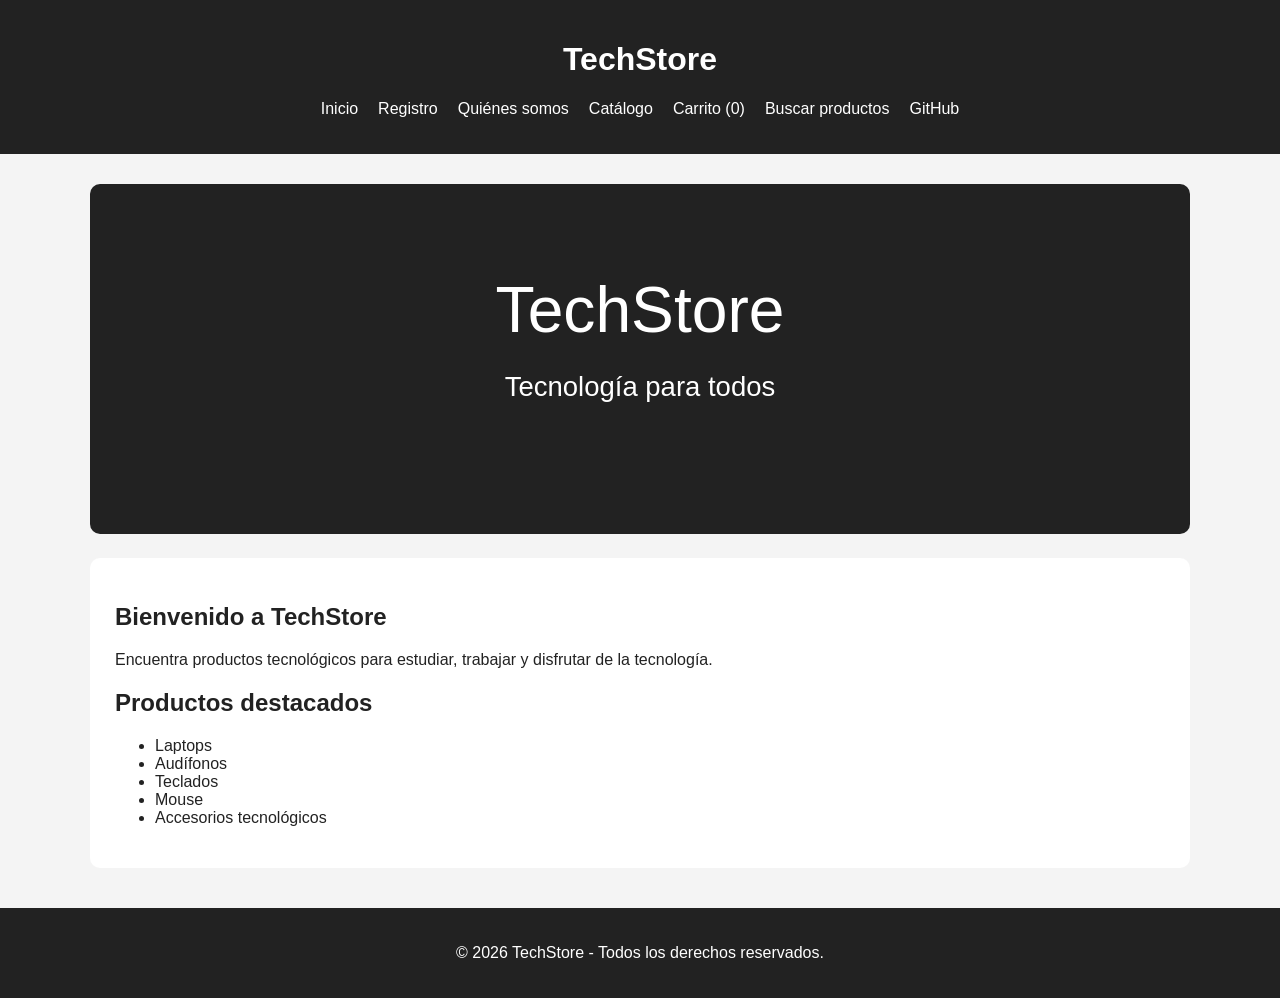
<file: index.html>
<!DOCTYPE html>
<html lang="es">
<head>
    <meta charset="UTF-8">
    <meta name="viewport" content="width=device-width, initial-scale=1.0">
    <title>TechStore - Inicio</title>
    <link rel="stylesheet" href="styles.css">
</head>

<body>

<header>
    <h1>TechStore</h1>

    <nav>
        <ul>
            <li><a href="index.html">Inicio</a></li>
            <li><a href="registro.html">Registro</a></li>
            <li><a href="quienes-somos.html">Quiénes somos</a></li>
            <li><a href="catalogo.html">Catálogo</a></li>
            <li><a href="carrito.html">Carrito (<span id="contador-carrito">0</span>)</a></li>
            <li><a href="busqueda.html">Buscar productos</a></li>
            <li><a href="https://www.github.com" target="_blank">GitHub</a></li>
        </ul>
    </nav>
</header>

<main>

    <section class="banner">
        <img src="imgs/banner.svg" alt="Banner de TechStore">
    </section>

    <section class="bienvenida">
        <h2>Bienvenido a TechStore</h2>

        <p>
            Encuentra productos tecnológicos para estudiar, trabajar
            y disfrutar de la tecnología.
        </p>

        <h2>Productos destacados</h2>

        <ul>
            <li>Laptops</li>
            <li>Audífonos</li>
            <li>Teclados</li>
            <li>Mouse</li>
            <li>Accesorios tecnológicos</li>
        </ul>
    </section>

</main>

<footer>
    <p>© 2026 TechStore - Todos los derechos reservados.</p>
</footer>

<script src="script.js"></script>

</body>
</html>
</file>
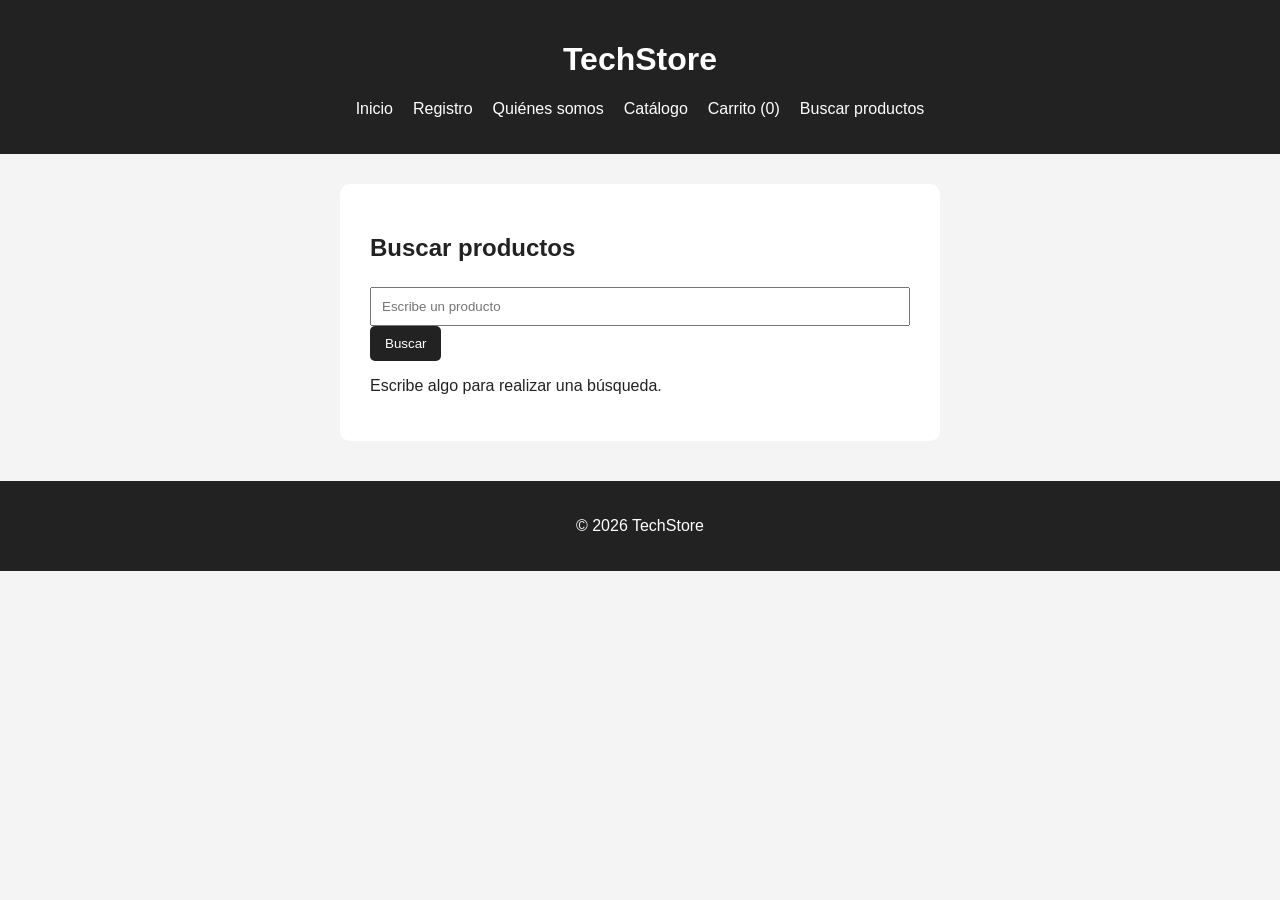
<file: busqueda.html>
<!DOCTYPE html>
<html lang="es">
<head>
    <meta charset="UTF-8">
    <meta name="viewport" content="width=device-width, initial-scale=1.0">
    <title>TechStore - Buscar productos</title>
    <link rel="stylesheet" href="styles.css">
</head>

<body>

<header>
    <h1>TechStore</h1>

    <nav>
        <ul>
            <li><a href="index.html">Inicio</a></li>
            <li><a href="registro.html">Registro</a></li>
            <li><a href="quienes-somos.html">Quiénes somos</a></li>
            <li><a href="catalogo.html">Catálogo</a></li>
            <li><a href="carrito.html">Carrito (<span id="contador-carrito">0</span>)</a></li>
            <li><a href="busqueda.html">Buscar productos</a></li>
        </ul>
    </nav>
</header>

<main>

    <section class="busqueda">

        <h2>Buscar productos</h2>

        <form id="form-busqueda">

            <input
                type="text"
                id="campo-busqueda"
                placeholder="Escribe un producto"
            >

            <button type="submit">Buscar</button>

        </form>

        <div id="resultados">

            <p>Escribe algo para realizar una búsqueda.</p>

        </div>

    </section>

</main>

<footer>
    <p>© 2026 TechStore</p>
</footer>

<script src="script.js"></script>

</body>
</html>
</file>
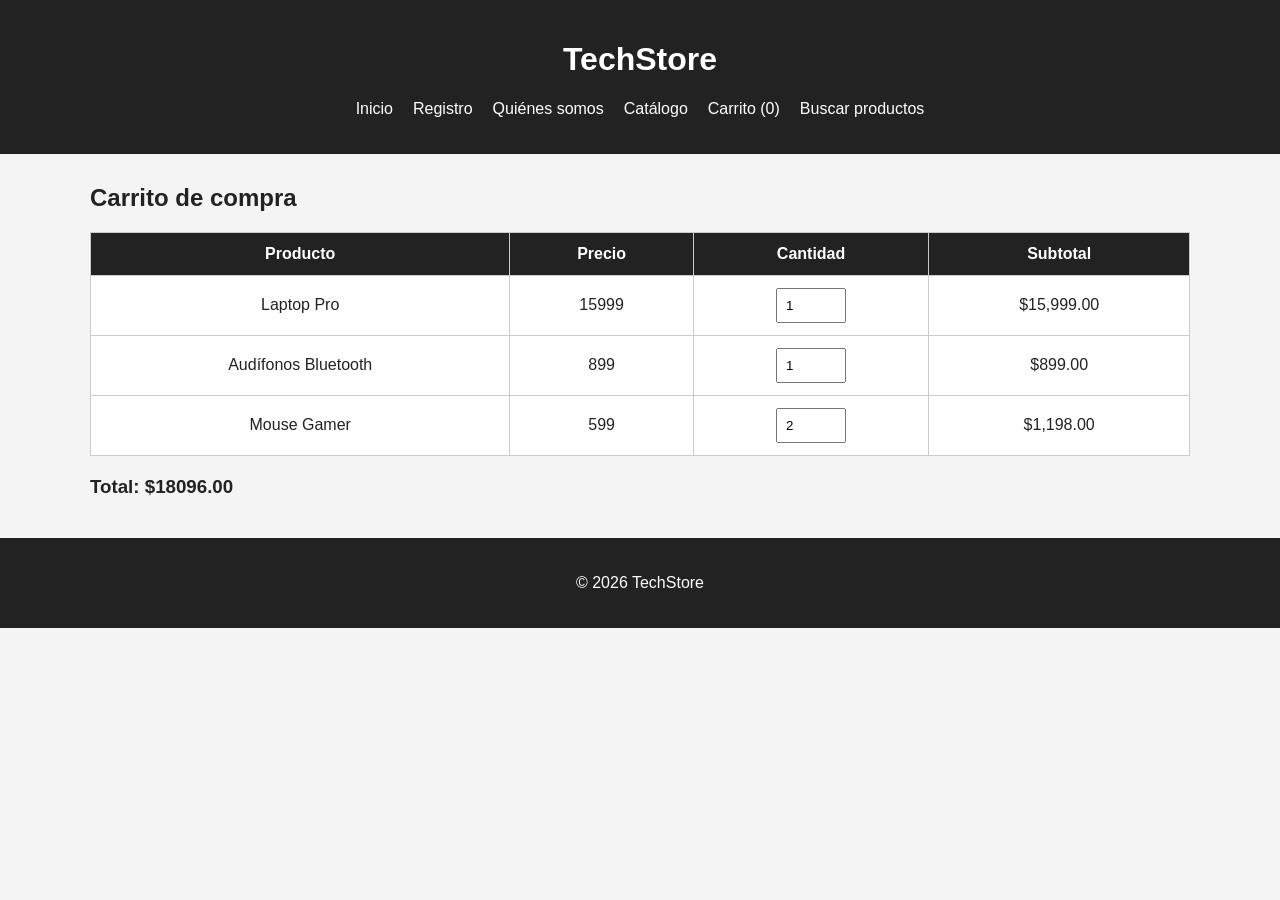
<file: carrito.html>
<!DOCTYPE html>
<html lang="es">
<head>
    <meta charset="UTF-8">
    <meta name="viewport" content="width=device-width, initial-scale=1.0">
    <title>TechStore - Carrito</title>
    <link rel="stylesheet" href="styles.css">
</head>

<body>

<header>
    <h1>TechStore</h1>

    <nav>
        <ul>
            <li><a href="index.html">Inicio</a></li>
            <li><a href="registro.html">Registro</a></li>
            <li><a href="quienes-somos.html">Quiénes somos</a></li>
            <li><a href="catalogo.html">Catálogo</a></li>
            <li><a href="carrito.html">Carrito (<span id="contador-carrito">0</span>)</a></li>
            <li><a href="busqueda.html">Buscar productos</a></li>
        </ul>
    </nav>
</header>

<main>

    <section>
        <h2>Carrito de compra</h2>

        <table class="tabla-carrito">

            <thead>
                <tr>
                    <th>Producto</th>
                    <th>Precio</th>
                    <th>Cantidad</th>
                    <th>Subtotal</th>
                </tr>
            </thead>

            <tbody>

                <tr class="producto-carrito">
                    <td>Laptop Pro</td>
                    <td class="precio">15999</td>
                    <td>
                        <input type="number" class="cantidad" value="1" min="0">
                    </td>
                    <td class="subtotal">$15,999.00</td>
                </tr>

                <tr class="producto-carrito">
                    <td>Audífonos Bluetooth</td>
                    <td class="precio">899</td>
                    <td>
                        <input type="number" class="cantidad" value="1" min="0">
                    </td>
                    <td class="subtotal">$899.00</td>
                </tr>

                <tr class="producto-carrito">
                    <td>Mouse Gamer</td>
                    <td class="precio">599</td>
                    <td>
                        <input type="number" class="cantidad" value="2" min="0">
                    </td>
                    <td class="subtotal">$1,198.00</td>
                </tr>

            </tbody>

        </table>

        <h3>
            Total:
            $<span id="total-carrito">18096.00</span>
        </h3>

    </section>

</main>

<footer>
    <p>© 2026 TechStore</p>
</footer>

<script src="script.js"></script>

</body>
</html>
</file>
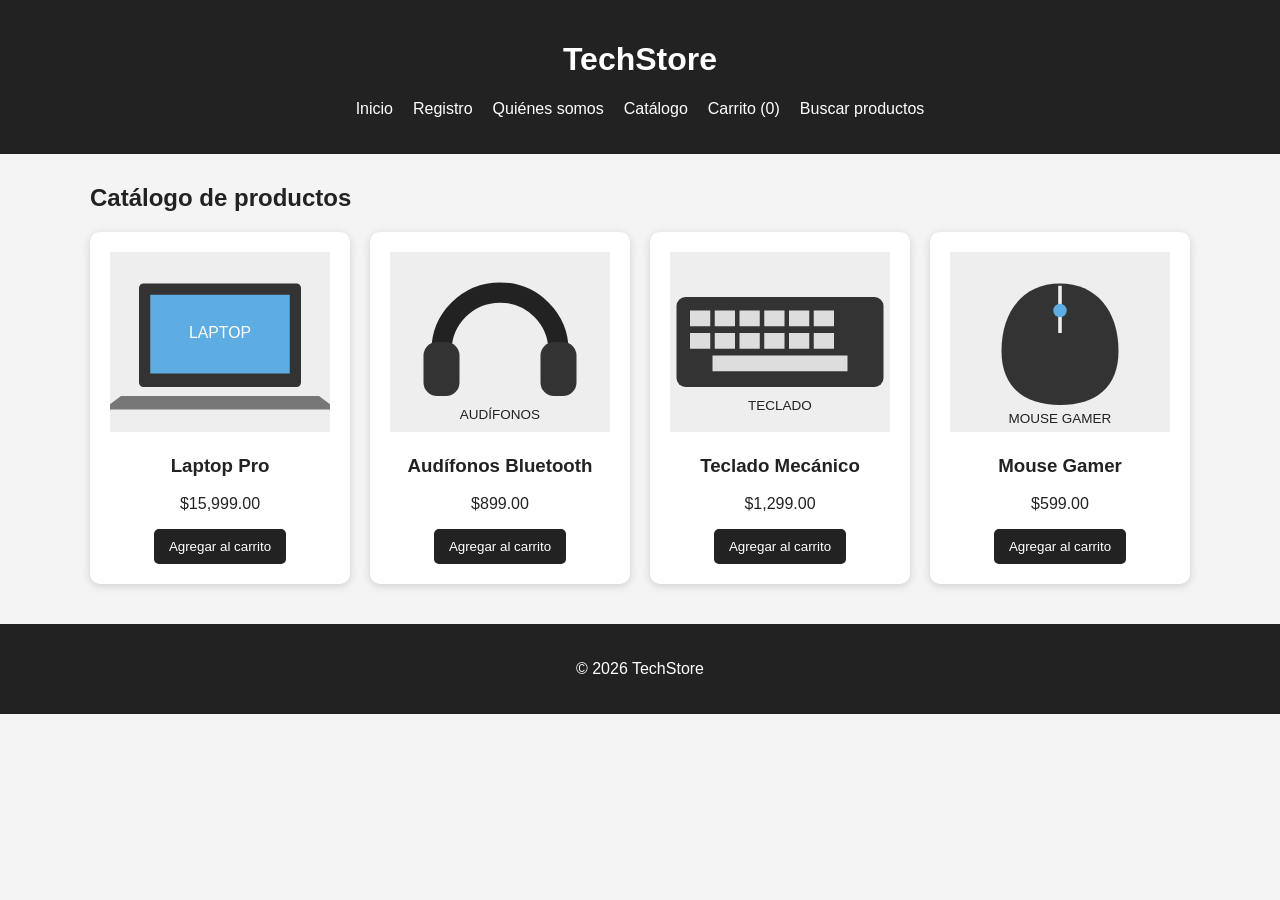
<file: catalogo.html>
<!DOCTYPE html>
<html lang="es">
<head>
    <meta charset="UTF-8">
    <meta name="viewport" content="width=device-width, initial-scale=1.0">
    <title>TechStore - Catálogo</title>
    <link rel="stylesheet" href="styles.css">
</head>

<body>

<header>
    <h1>TechStore</h1>

    <nav>
        <ul>
            <li><a href="index.html">Inicio</a></li>
            <li><a href="registro.html">Registro</a></li>
            <li><a href="quienes-somos.html">Quiénes somos</a></li>
            <li><a href="catalogo.html">Catálogo</a></li>
            <li><a href="carrito.html">Carrito (<span id="contador-carrito">0</span>)</a></li>
            <li><a href="busqueda.html">Buscar productos</a></li>
        </ul>
    </nav>
</header>

<main>

    <h2>Catálogo de productos</h2>

    <section class="productos">

        <article class="producto">
            <img src="imgs/laptop.svg" alt="Laptop">
            <h3>Laptop Pro</h3>
            <p>$15,999.00</p>
            <button class="agregar-carrito">Agregar al carrito</button>
        </article>

        <article class="producto">
            <img src="imgs/audifonos.svg" alt="Audífonos">
            <h3>Audífonos Bluetooth</h3>
            <p>$899.00</p>
            <button class="agregar-carrito">Agregar al carrito</button>
        </article>

        <article class="producto">
            <img src="imgs/teclado.svg" alt="Teclado">
            <h3>Teclado Mecánico</h3>
            <p>$1,299.00</p>
            <button class="agregar-carrito">Agregar al carrito</button>
        </article>

        <article class="producto">
            <img src="imgs/mouse.svg" alt="Mouse">
            <h3>Mouse Gamer</h3>
            <p>$599.00</p>
            <button class="agregar-carrito">Agregar al carrito</button>
        </article>

    </section>

</main>

<footer>
    <p>© 2026 TechStore</p>
</footer>

<script src="script.js"></script>

</body>
</html>
</file>
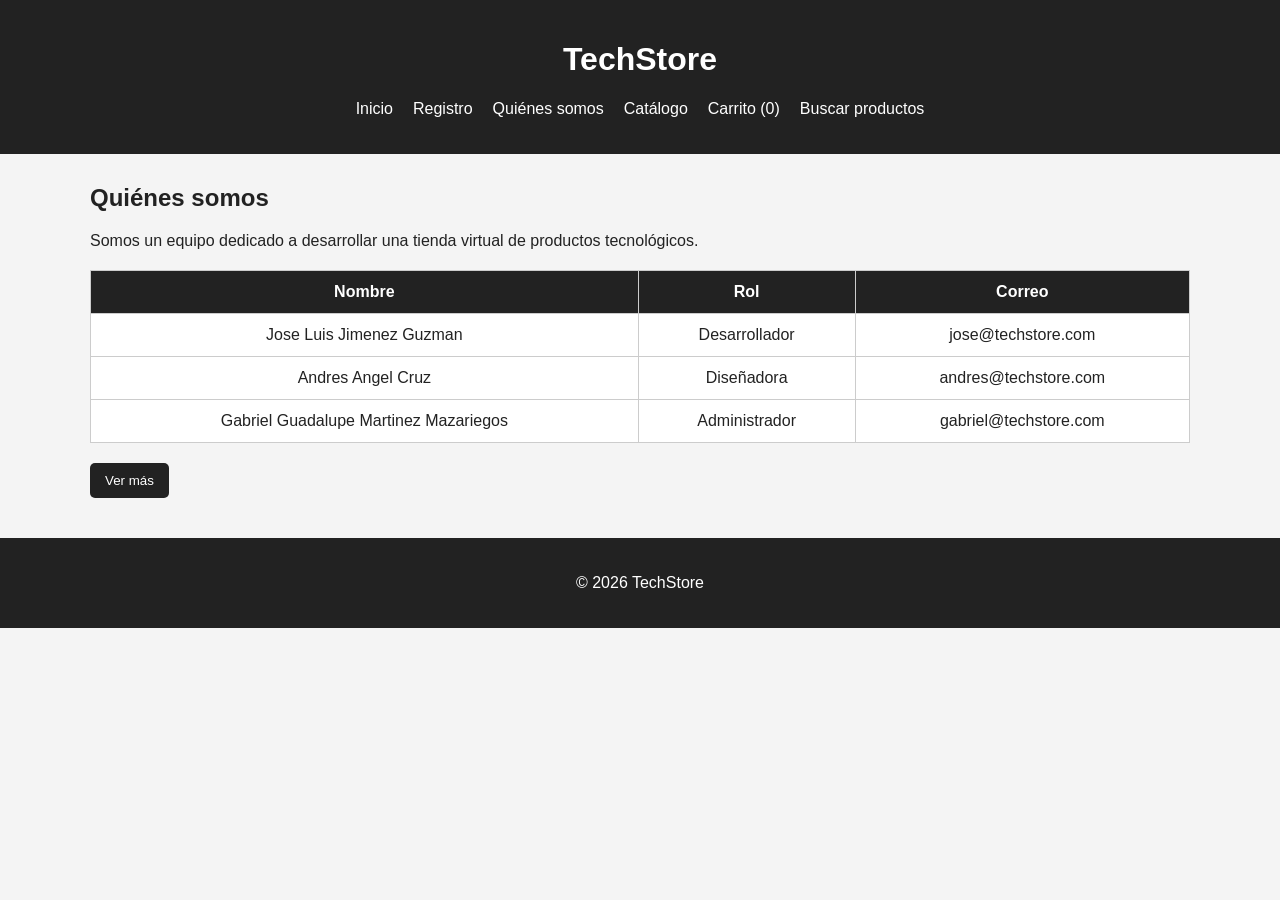
<file: quienes-somos.html>
<!DOCTYPE html>
<html lang="es">
<head>
    <meta charset="UTF-8">
    <meta name="viewport" content="width=device-width, initial-scale=1.0">
    <title>TechStore - Quiénes somos</title>
    <link rel="stylesheet" href="styles.css">
</head>

<body>

<header>
    <h1>TechStore</h1>

    <nav>
        <ul>
            <li><a href="index.html">Inicio</a></li>
            <li><a href="registro.html">Registro</a></li>
            <li><a href="quienes-somos.html">Quiénes somos</a></li>
            <li><a href="catalogo.html">Catálogo</a></li>
            <li><a href="carrito.html">Carrito (<span id="contador-carrito">0</span>)</a></li>
            <li><a href="busqueda.html">Buscar productos</a></li>
        </ul>
    </nav>
</header>

<main>

    <section>
        <h2>Quiénes somos</h2>

        <p>
            Somos un equipo dedicado a desarrollar una tienda
            virtual de productos tecnológicos.
        </p>

        <table>
            <thead>
                <tr>
                    <th>Nombre</th>
                    <th>Rol</th>
                    <th>Correo</th>
                </tr>
            </thead>

            <tbody>
                <tr>
                    <td>Jose Luis Jimenez Guzman</td>
                    <td>Desarrollador</td>
                    <td>jose@techstore.com</td>
                </tr>

                <tr>
                    <td>Andres Angel Cruz</td>
                    <td>Diseñadora</td>
                    <td>andres@techstore.com</td>
                </tr>

                <tr>
                    <td>Gabriel Guadalupe Martinez Mazariegos</td>
                    <td>Administrador</td>
                    <td>gabriel@techstore.com</td>
                </tr>
            </tbody>
        </table>

        <button id="btn-mas">Ver más</button>

        <div id="informacion-extra" class="oculto">
            <p>
                TechStore busca ofrecer una experiencia sencilla
                para consultar productos tecnológicos y simular
                un proceso básico de compra en línea.
            </p>
        </div>

    </section>

</main>

<footer>
    <p>© 2026 TechStore</p>
</footer>

<script src="script.js"></script>

</body>
</html>
</file>
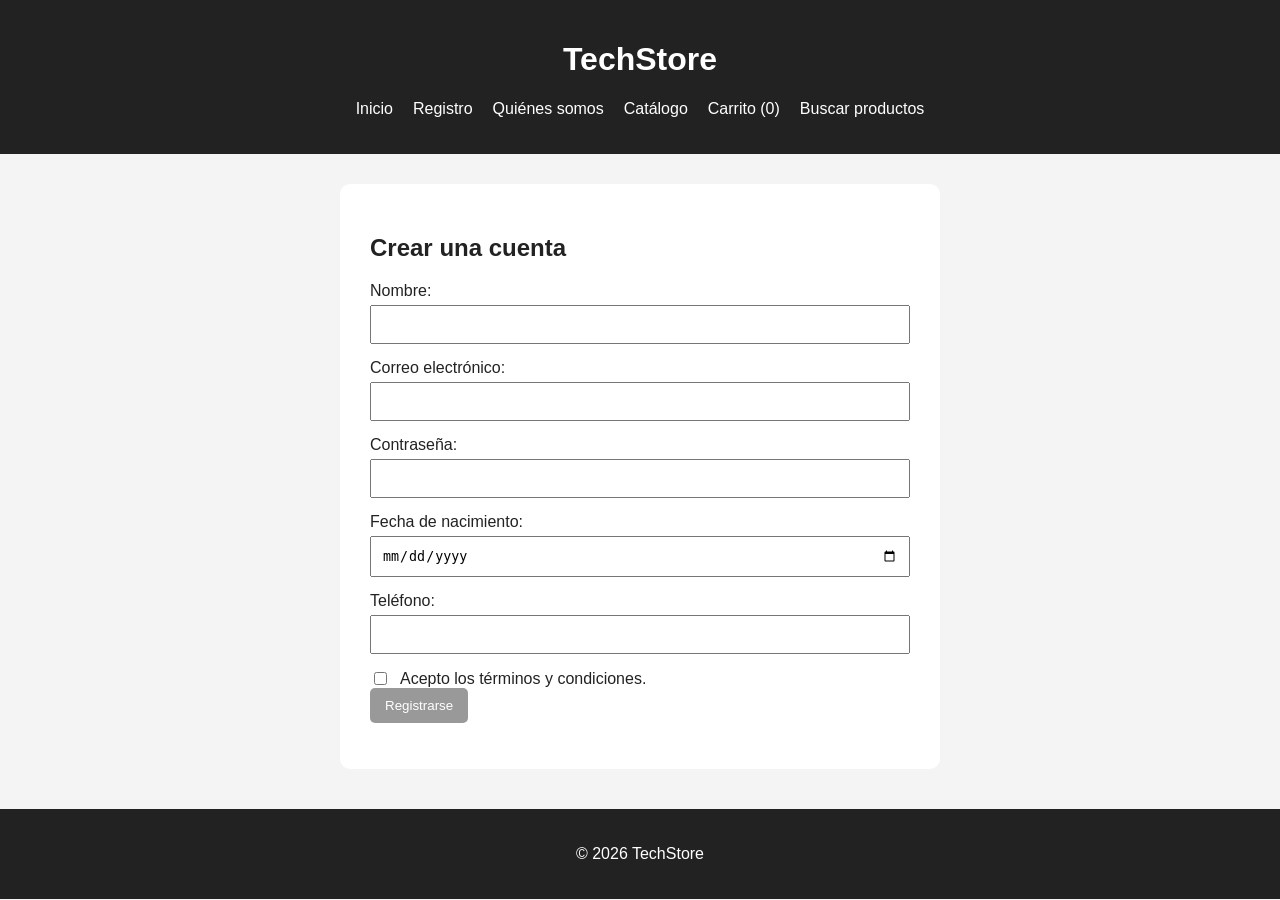
<file: registro.html>
<!DOCTYPE html>
<html lang="es">
<head>
    <meta charset="UTF-8">
    <meta name="viewport" content="width=device-width, initial-scale=1.0">
    <title>TechStore - Registro</title>
    <link rel="stylesheet" href="styles.css">
</head>

<body>

<header>
    <h1>TechStore</h1>

    <nav>
        <ul>
            <li><a href="index.html">Inicio</a></li>
            <li><a href="registro.html">Registro</a></li>
            <li><a href="quienes-somos.html">Quiénes somos</a></li>
            <li><a href="catalogo.html">Catálogo</a></li>
            <li><a href="carrito.html">Carrito (<span id="contador-carrito">0</span>)</a></li>
            <li><a href="busqueda.html">Buscar productos</a></li>
        </ul>
    </nav>
</header>

<main>

    <section class="formulario">
        <h2>Crear una cuenta</h2>

        <form id="form-registro">

            <label for="nombre">Nombre:</label>
            <input type="text" id="nombre">

            <label for="email">Correo electrónico:</label>
            <input
                type="email"
                id="email"
                pattern="[a-zA-Z0-9._%+-]+@[a-zA-Z0-9.-]+\.[a-zA-Z]{2,}"
            >

            <label for="password">Contraseña:</label>
            <input type="password" id="password">

            <label for="fecha">Fecha de nacimiento:</label>
            <input type="date" id="fecha">

            <label for="telefono">Teléfono:</label>
            <input type="tel" id="telefono">

            <label class="checkbox">
                <input type="checkbox" id="terminos">
                Acepto los términos y condiciones.
            </label>

            <button type="submit" id="btn-registro" disabled>
                Registrarse
            </button>

            <p id="mensaje-registro"></p>

        </form>
    </section>

</main>

<footer>
    <p>© 2026 TechStore</p>
</footer>

<script src="script.js"></script>

</body>
</html>
</file>
<file: styles.css>
* {
    box-sizing: border-box;
}

body {
    margin: 0;
    font-family: Arial, sans-serif;
    background-color: #f4f4f4;
    color: #222;
}

header {
    background-color: #222;
    color: white;
    padding: 20px;
}

header h1 {
    text-align: center;
}

nav ul {
    list-style: none;
    display: flex;
    justify-content: center;
    gap: 20px;
    padding: 0;
    flex-wrap: wrap;
}

nav a {
    color: white;
    text-decoration: none;
}

nav a:hover {
    text-decoration: underline;
}

main {
    width: 90%;
    max-width: 1100px;
    margin: 30px auto;
}

.banner img {
    width: 100%;
    max-height: 350px;
    object-fit: cover;
    border-radius: 10px;
}

.bienvenida {
    background-color: white;
    padding: 25px;
    margin-top: 20px;
    border-radius: 10px;
}

.productos {
    display: grid;
    grid-template-columns: repeat(4, 1fr);
    gap: 20px;
}

.producto {
    background-color: white;
    padding: 20px;
    text-align: center;
    border-radius: 10px;
    box-shadow: 0 2px 8px rgba(0,0,0,0.15);
}

.producto img {
    width: 100%;
    height: 180px;
    object-fit: cover;
}

button {
    background-color: #222;
    color: white;
    border: none;
    padding: 10px 15px;
    cursor: pointer;
    border-radius: 5px;
}

button:hover {
    background-color: #444;
}

button:disabled {
    background-color: #999;
    cursor: not-allowed;
}

.formulario,
.busqueda {
    background-color: white;
    padding: 30px;
    border-radius: 10px;
    max-width: 600px;
    margin: auto;
}

.formulario label {
    display: block;
    margin-top: 15px;
}

.formulario input:not([type="checkbox"]),
.busqueda input {
    width: 100%;
    padding: 10px;
    margin-top: 5px;
}

.checkbox {
    display: flex !important;
    gap: 10px;
    align-items: center;
}

table {
    width: 100%;
    border-collapse: collapse;
    background-color: white;
    margin: 20px 0;
}

th,
td {
    border: 1px solid #ccc;
    padding: 12px;
    text-align: center;
}

th {
    background-color: #222;
    color: white;
}

.oculto {
    display: none;
}

.cantidad {
    width: 70px;
    padding: 8px;
}

footer {
    background-color: #222;
    color: white;
    text-align: center;
    padding: 20px;
    margin-top: 40px;
}

@media (max-width: 800px) {

    .productos {
        grid-template-columns: repeat(2, 1fr);
    }

}

@media (max-width: 500px) {

    .productos {
        grid-template-columns: 1fr;
    }

    nav ul {
        flex-direction: column;
        align-items: center;
    }

}
</file>
